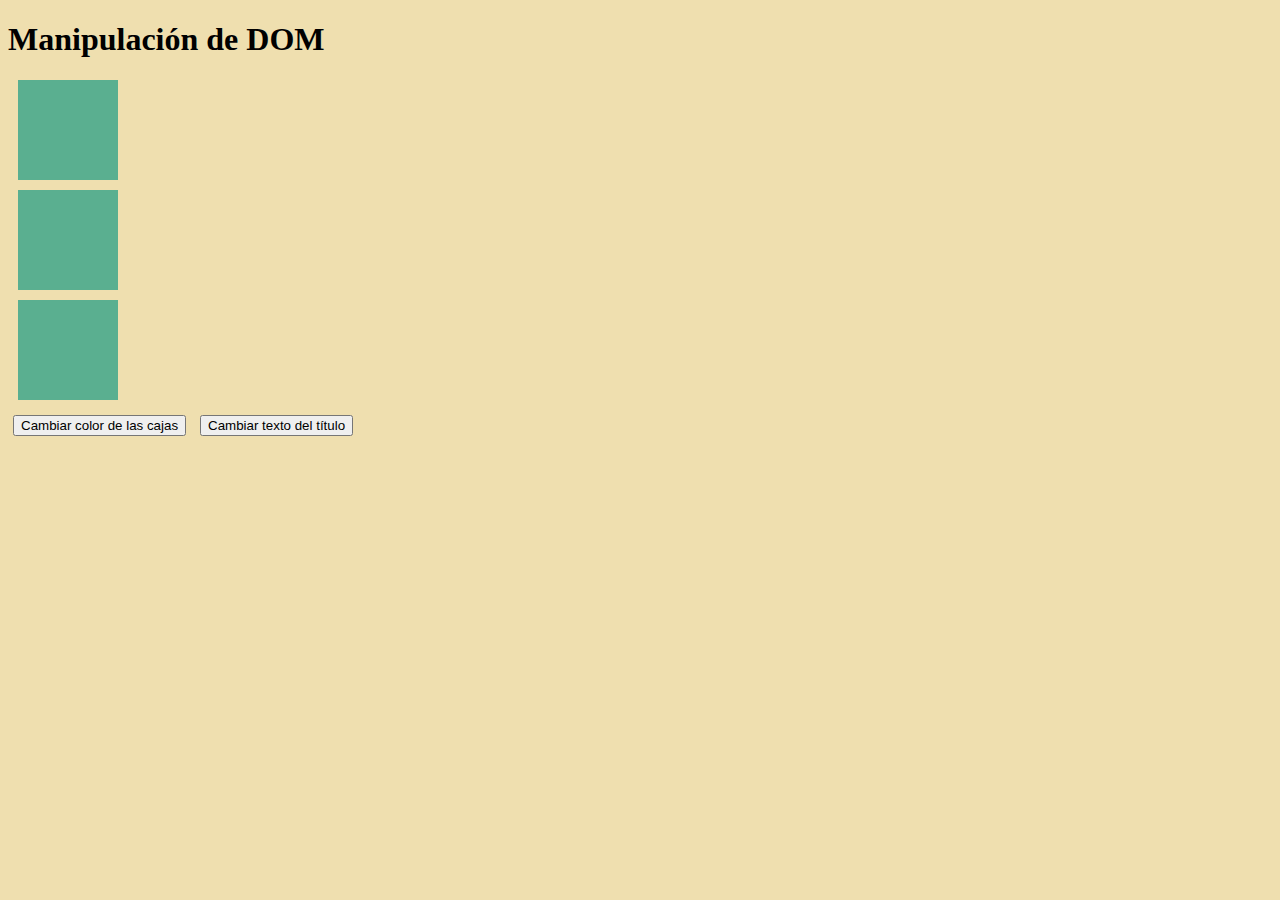
<file: PROGRAMACION 2025/PROJECTS/DOM/index.html>
<!DOCTYPE html>
<html lang="es">
<head>
  <meta charset="UTF-8">
  <meta name="viewport" content="width=device-width, initial-scale=1.0">
  <title>Manipulación del DOM</title>
  <link rel="stylesheet" href="style.css">
</head>
<body>
  <h1 id="titulo">Manipulación de DOM</h1>

  <div class="caja"></div>
  <div class="caja"></div>
  <div class="caja"></div>

  <button id="cambiarColor">Cambiar color de las cajas</button>
  <button id="cambiarTexto">Cambiar texto del título</button>

  <script src="script.js"></script>
</body>
</html>
</file>
<file: PROGRAMACION 2025/PROJECTS/DOM/style.css>
:root {
  --verde-menta: hsl(158, 35%, 52%);
  --beige: hsl(45, 66%, 81%);
  --salmon: hsl(16, 70%, 64%);
  --rojo: hsl(353, 74%, 54%);
  --azul-oscuro: hsl(208, 46%, 16%);
}

body {
  background-color: var(--beige);
  scroll-behavior: smooth;
}

/* Navbar */
.navbar {
  background-color: var(--rojo);
  transition: all 0.3s ease-in-out;
}
.navbar-brand, .nav-link, footer {
  color: var(--rojo) 
   !important;
}
.nav-link:hover {
  text-decoration: underline; 
  color: var(--salmon) !important;
}

/* Footer */
footer {
  background-color: var(--azul-oscuro);
  color: var(--azul-oscuro);
}

/* Cards */
.card img {
  height: 220px;
  object-fit: cover;
  transition: transform 0.3s ease-in-out;
}
.card img:hover {
  transform: scale(1.05);
}

/* Botón volver arriba */
#btnArriba {
  position: fixed;
  bottom: 30px;
  right: 30px;
  background-color: var(--rojo);
  color: var(--azul-oscuro);
  border: none;
  border-radius: 50%;
  width: 50px;
  height: 50px;
  display: none;
  align-items: center;
  justify-content: center;
  box-shadow: 0 4px 6px rgba(0,0,0,0.2);
  transition: all 0.3s ease-in-out;
  z-index: 1000;
}
#btnArriba:hover {
  background-color: var(--salmon);
}

/* Animaciones suaves */
.fade-in {
  opacity: 0;
  transform: translateY(30px);
  transition: opacity 0.8s ease-out, transform 0.8s ease-out;
}
.fade-in.visible {
  opacity: 1;
  transform: translateY(0);
}

/* Cajas JS */
.caja {
  width: 100px;
  height: 100px;
  background-color: var(--verde-menta);
  margin: 10px;
}
button {
  margin: 5px;
}
</file>
